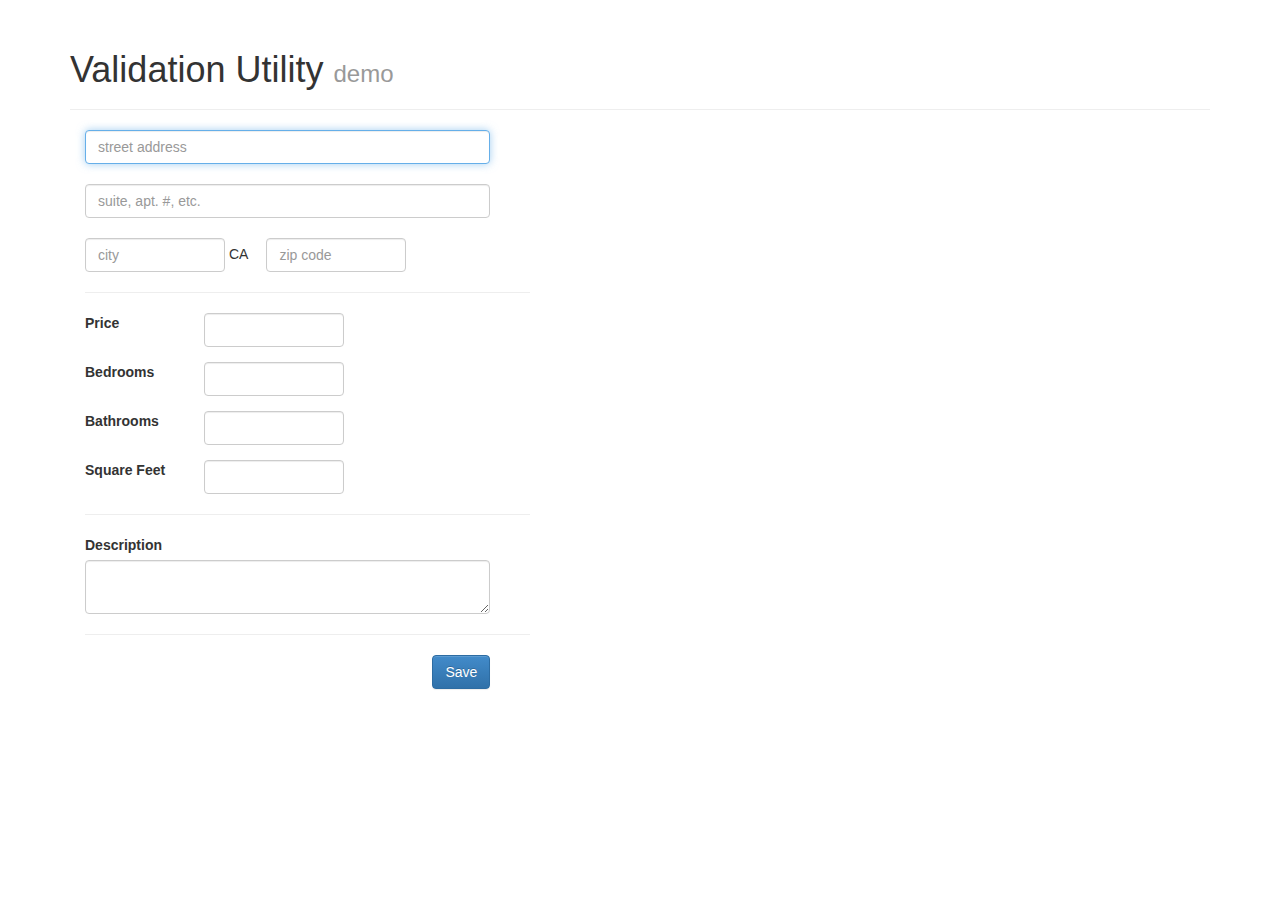
<file: bootstrap-validation/BootstrapValidation/index.html>
﻿<!DOCTYPE html>
<html>
<head>
    <title></title>
    <link href="Content/bootstrap/bootstrap.css" rel="stylesheet" />
    <link href="Content/bootstrap/bootstrap-theme.css" rel="stylesheet" />
    <style>
        h1 {
            margin-top:50px;
        }

        .inline {
            display:inline;
        }

        .push-right {
            margin-left: 15px;
        }

        input.small {
            width:10em;
        }

        input.no-spin::-webkit-outer-spin-button,
        input.no-spin::-webkit-inner-spin-button {
            /* http://stackoverflow.com/questions/3790935/can-i-hide-the-html5-number-inputs-spin-box */
            /* display: none; <- Crashes Chrome on hover */
            -webkit-appearance: none;
            margin: 0; /* <-- Apparently some margin are still there even though it's hidden */
        }
    </style>
</head>
<body>
    <section class="container">
        <div class="page-header">
            <h1>Validation Utility <small>demo</small></h1>
        </div>
        <form id="home-data-form">
            <div class="col-sm-5">
                <div class="row">
                    <div class="col-sm-11">







                        <input 
                            type="text" 
                            id="streetAddress" 
                            name="streetAddress" 
                            class="form-control" 
                            required autofocus
                            placeholder="street address"
                            title="Street Address"
                            data-content="The Street Address is required."
                            data-role="validate"
                             />

























                        <br />

                        <input id="streeAddress2" name="city" 
                            data-bind="value: model.streetAddress2" 
                            type="text" class="full form-control" 
                            placeholder="suite, apt. #, etc." /><br />

                        <input id="city" name="city" data-bind="value: model.city" 
                            title="City"
                            data-role="validate"
                            data-content="City is required."
                            type="text" class="small form-control inline" 
                            placeholder="city" required /> CA 

                        <input id="zipCode" name="zipCode" 
                            title="Zip Code"
                            data-role="validate"
                            data-content="Zip Code required."
                            type="number" class="form-control inline no-spin small push-right" 
                            placeholder="zip code" required />
                    </div>
                </div>

                <hr />

                <div class="form-horizontal">

                    <div class="form-group stats">
                        <div class="col-sm-3"><label for="bedrooms">Price</label></div>
                        <div class="col-sm-6"><input 
                            title="Price"
                            data-role="validate"
                            data-content="Price is required."
                            id="price" name="price"
                            type="number" class="form-control no-spin small" required /></div>
                    </div>

                    <div class="form-group stats">
                        <div class="col-sm-3"><label for="bedrooms">Bedrooms</label></div>
                        <div class="col-sm-6"><input 
                            id="bedrooms" name="bedrooms"
                            title="Bedrooms"
                            data-role="validate"
                            data-content="The number of bedrooms is required."
                            type="number" class="form-control no-spin small" required /></div>
                    </div>

                    <div class="form-group stats">
                        <div class="col-sm-3">
                            <label for="bathrooms">Bathrooms</label></div>
                        <div class="col-sm-6"><input 
                            id="bathrooms" name="bathrooms" 
                            title="Bathrooms"
                            data-role="validate"
                            data-content="The number of bathrooms is required."
                            type="number" class="form-control no-spin small" required /></div>
                    </div>

                    <div class="form-group stats">
                        <div class="col-sm-3">
                            <label for="square-feet">Square Feet</label></div>
                        <div class="col-sm-6"><input 
                            id="square-feet" name="square-feet" 
                            title="Square Feet"
                            data-role="validate"
                            data-content="The square feet of the home is required."
                            type="number" class="form-control no-spin small" required /></div>
                    </div>
                </div>

                <hr />

                <div class="row">
                    <div class="col-sm-11">
                        <label for="description">Description</label>
                        <textarea 
                            id="description" name="description"
                            class="full form-control" required
                            title="Description"
                            data-role="validate"
                            data-content="A description is required."></textarea>
                    </div>
                </div>

                <hr />

                <div class="row">
                    <div class="col-sm-11">
                        <div id="command-buttons" class="pull-right">
                            <button id="submit-button" 
                                type="button"
                                title="Valid!"
                                data-content=""
                                class="btn btn-primary btn-large push-right cmd">
                                Save</button>
                        </div>
                    </div>
                </div>   
            </div>
        </form>
    </section>
    <script src="Scripts/jquery-1.9.1.js"></script>
    <script src="Scripts/bootstrap.js"></script>
    <script src="Scripts/validationUtility.js"></script>
    <script>
        $(function() {
            $('#submit-button').click(function() {

                var
                    $this = $(this),
                    validationUtility = new ValidationUtility();

                if (validationUtility.validate('home-data-form', function() {
                    //TODO: page-specific success logic
                    $this.popover({ placement: 'top' });
                    $this.popover('show');
                }, function() {
                    //TODO: page-specific fail logic
                }));
            });
        });
    </script>
</body>
</html>
</file>
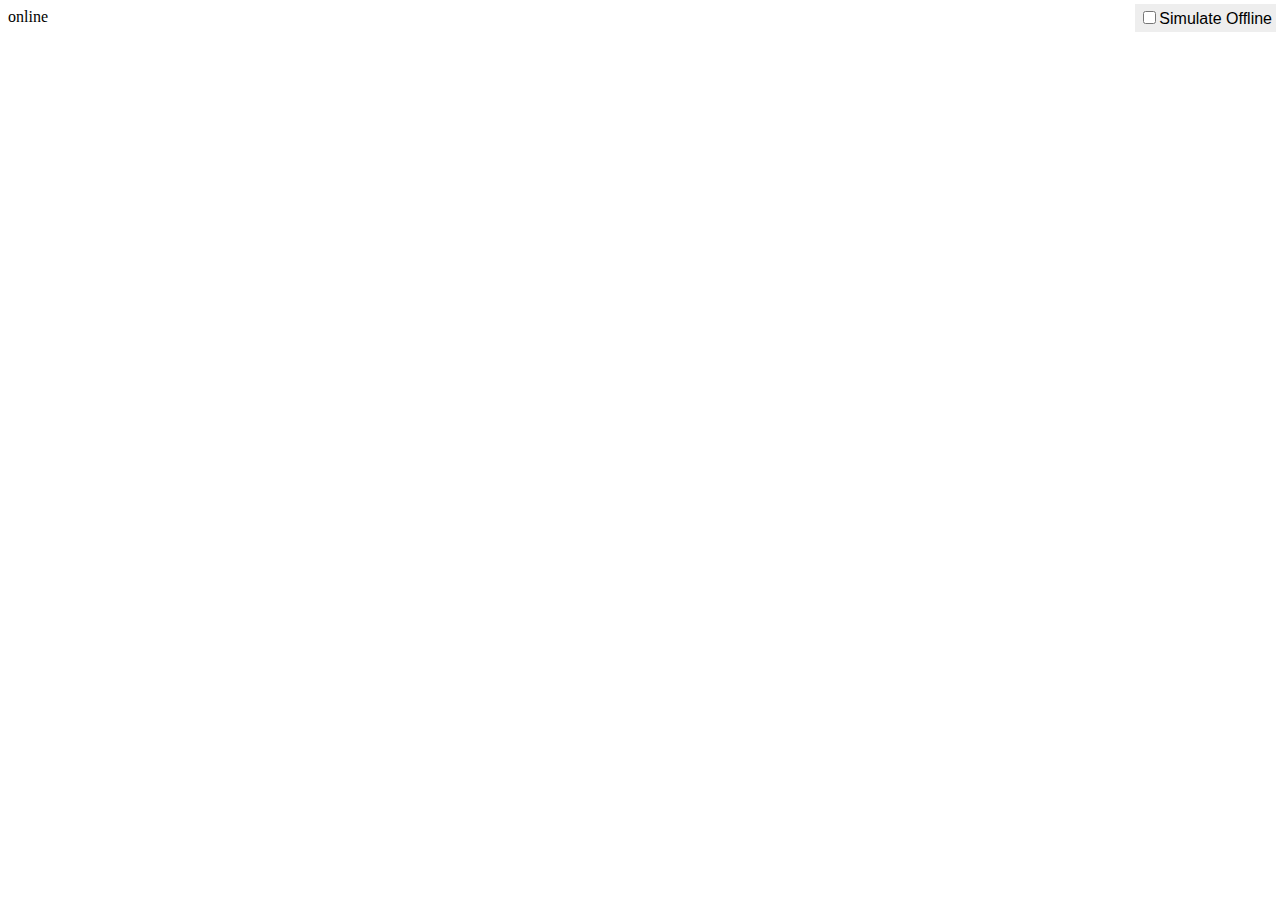
<file: codedhomes/CodedHomes.Web/test.html>
﻿<!doctype>
<html>
    <body>
        <span id="msg"></span>
    </body>
    <script src="http://ajax.googleapis.com/ajax/libs/jquery/1.9.1/jquery.min.js"></script>
    <script>

        // ****************************************************************** //
        // The implemenation of OfflineUtility uses polling to determine if 
        // there is an active connection to the web. There are a few conventions
        // that are overrideable if you choose. If you do not pass in a 
        // value for 'pollingUrl' then the script expects a file named 'o.html'
        // to be at the root of your application.
        //
        // While this approach for determining if an internet connection enjoys
        // cross-browser support, there is still no guarantee the current browser
        // supports application cache APIs (if you plan on using this in
        // conjunction with HTML offline apps).
        // ****************************************************************** //
        //*
        var OfflineUtility = function(onlineCallback, offlineCallback, pollingUrl) {

            var DEBUG_MODE = true;

            if (!pollingUrl) {
                pollingUrl = 'o.html';
            }

            var
                currentEventName = 'unknown',
                debugCheckBoxId = '___forceOffline',

                fireEvent = function(name, data) {
                    var e = document.createEvent("Event");
                    e.initEvent(name, true, true);
                    e.data = data;
                    window.dispatchEvent(e);
                },

                fireEventIfStatusChanges = function(eventName) {
                    if (currentEventName != eventName) {
                        currentEventName = eventName;
                        fireEvent(eventName, {});
                    }
                },

                getUrl = function() {
                    if (DEBUG_MODE) {
                        if ($('#' + debugCheckBoxId).is(':checked')) {
                            return 'some-fake-page-on-your-server-to-force-the-offline-event.html';
                        }
                    }
                    return pollingUrl;
                },


                // approach via @paul_kinlan http://www.html5rocks.com/en/mobile/workingoffthegrid/
                detectOnlineStatus = function(url) {
                    $.get(url).done(function() {
                        fireEventIfStatusChanges('onlineCustom');
                    }).fail(function() {
                        fireEventIfStatusChanges('offlineCustom');
                    });
                },
                
                autoReloadOnCacheUpdate = function() {
                    window.applicationCache.swapCache();
                    location.reload();
                };

            if (DEBUG_MODE) {
                var
                    container = $('<div></div>'),
                    checkBox = $('<input type="checkbox" />'),
                    label = $('<label>Simulate Offline</label>');

                checkBox.attr('id', debugCheckBoxId);
                checkBox.attr('name', debugCheckBoxId);

                label.attr('for', debugCheckBoxId);

                container.attr('style', 'position:absolute;right:4px;top:4px;background-color:#eee;border:1px solid:#ccc;padding:4px;font-family:Arial,Helvetica,sans-serif;z-index:100000000;');
                container.append(checkBox);
                container.append(label);

                $('body').append(container);
            }

            if (window.applicationCache) {
                $(window.applicationCache).on('updateready', autoReloadOnCacheUpdate);
            }

            if (onlineCallback) {
                window.addEventListener("onlineCustom", onlineCallback);
            }

            if (offlineCallback) {
                window.addEventListener("offlineCustom", offlineCallback);
            }

            if (onlineCallback || offlineCallback) {
                detectOnlineStatus();
                setInterval(function() {
                    var url = getUrl();
                    detectOnlineStatus(url);
                }, 3000);
            }
            
        };
        // */

        // ****************************************************************** //
        // The following version of OfflineUtility uses the native browser 
        // implementaiton of online detection using the window.online
        // and window.offline events in conjunction with the navigator.onLine
        // property. This approach is effective, but not supported by 
        // all browers in the same way. For instance FireFox does not raise
        // the online/offline events when connectivity is lost from the browser.
        // If this is not an issue for you then this version of OfflineUtility
        // may be a good choice for your application.
        // ****************************************************************** //
        /*
        var OfflineUtility = function(onlineCallback, offlineCallback) {

            var
                autoReloadOnCacheUpdate = function() {
                    window.applicationCache.swapCache();
                    location.reload();
                };

            if (onlineCallback) {
                $(window).on('online', onlineCallback);
            }

            if (offlineCallback) {
                $(window).on('offline', offlineCallback);
            }

            if (window.applicationCache) {
                $(window.applicationCache).on('updateready', autoReloadOnCacheUpdate);
            }

            if (navigator.onLine) {
                onlineCallback();
            } else {
                offlineCallback();
            }
        };
        // */

        var
            doWhenOnline = function() {
                $('#msg').text('online');
            },

            doWhenOffline = function() {
                $('#msg').text('OFFLINE');
            };

        var u = new OfflineUtility(doWhenOnline, doWhenOffline);
    </script>
</html>
</file>
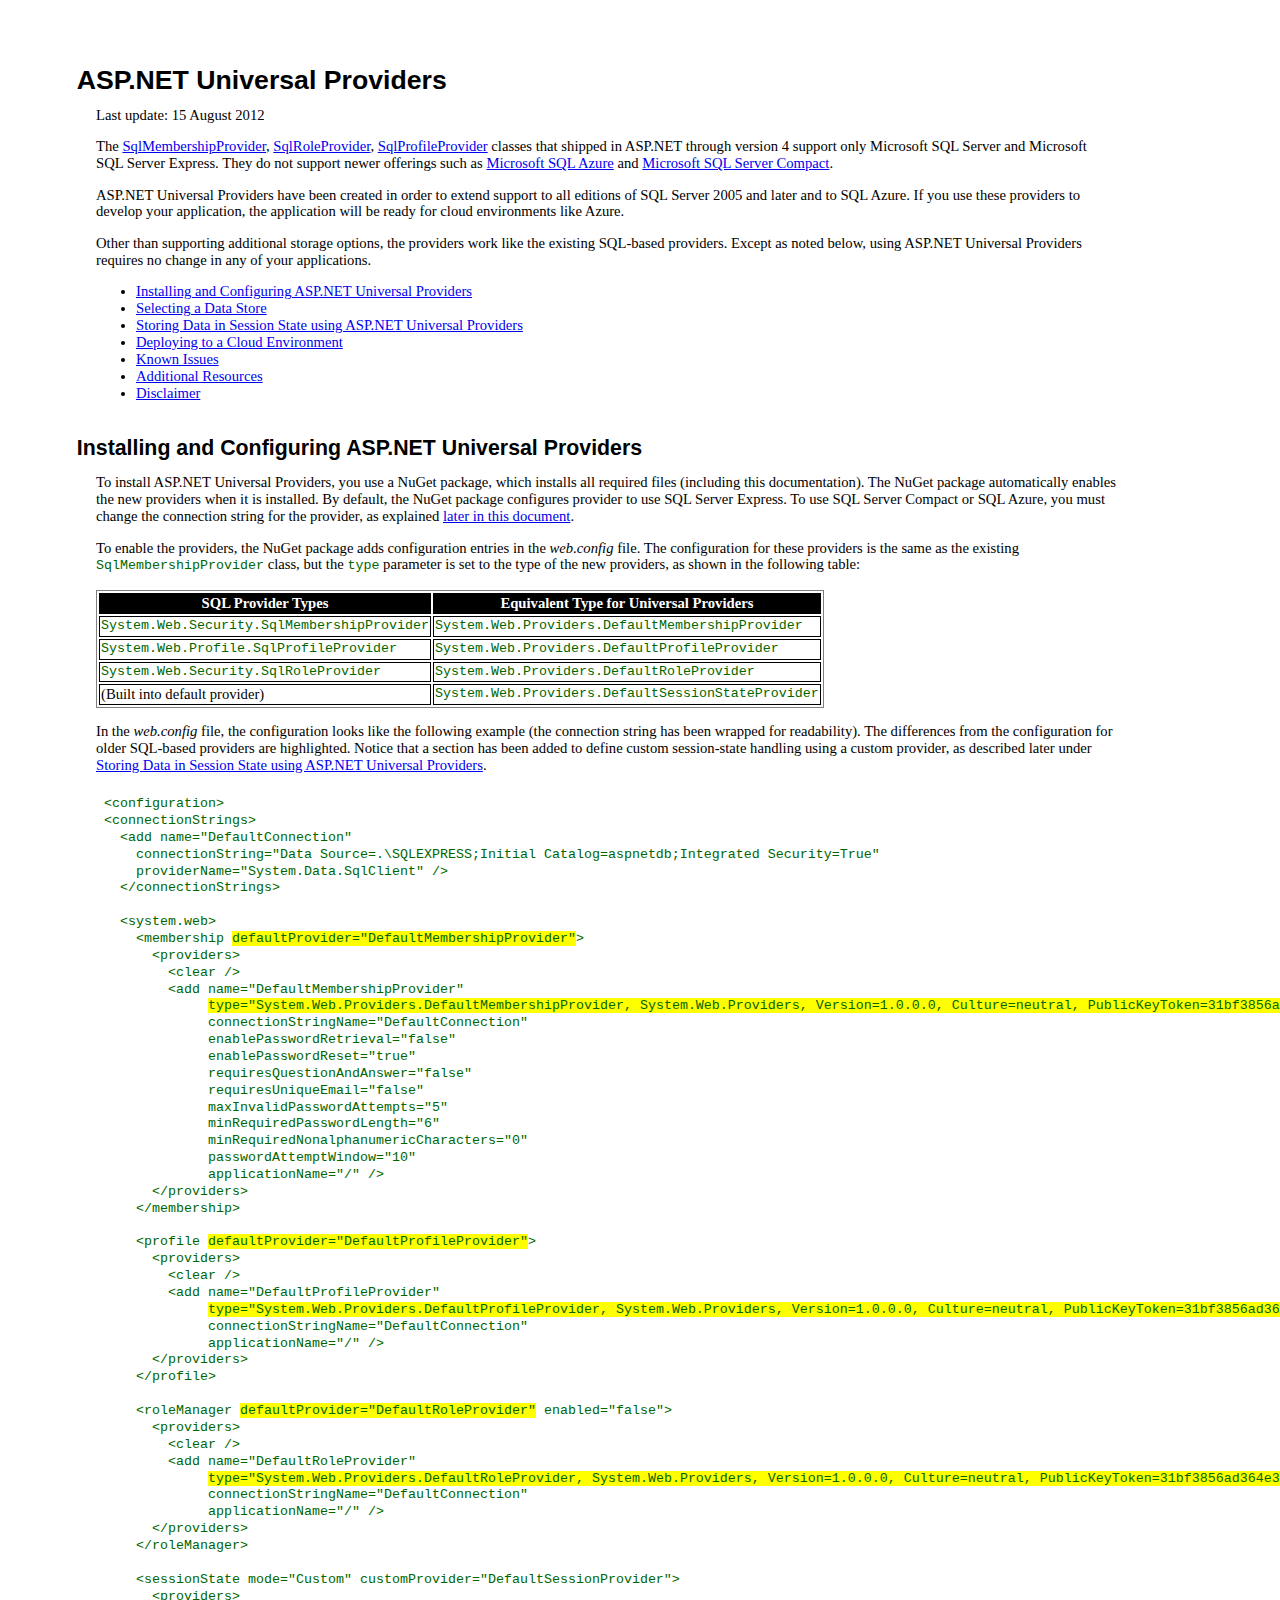
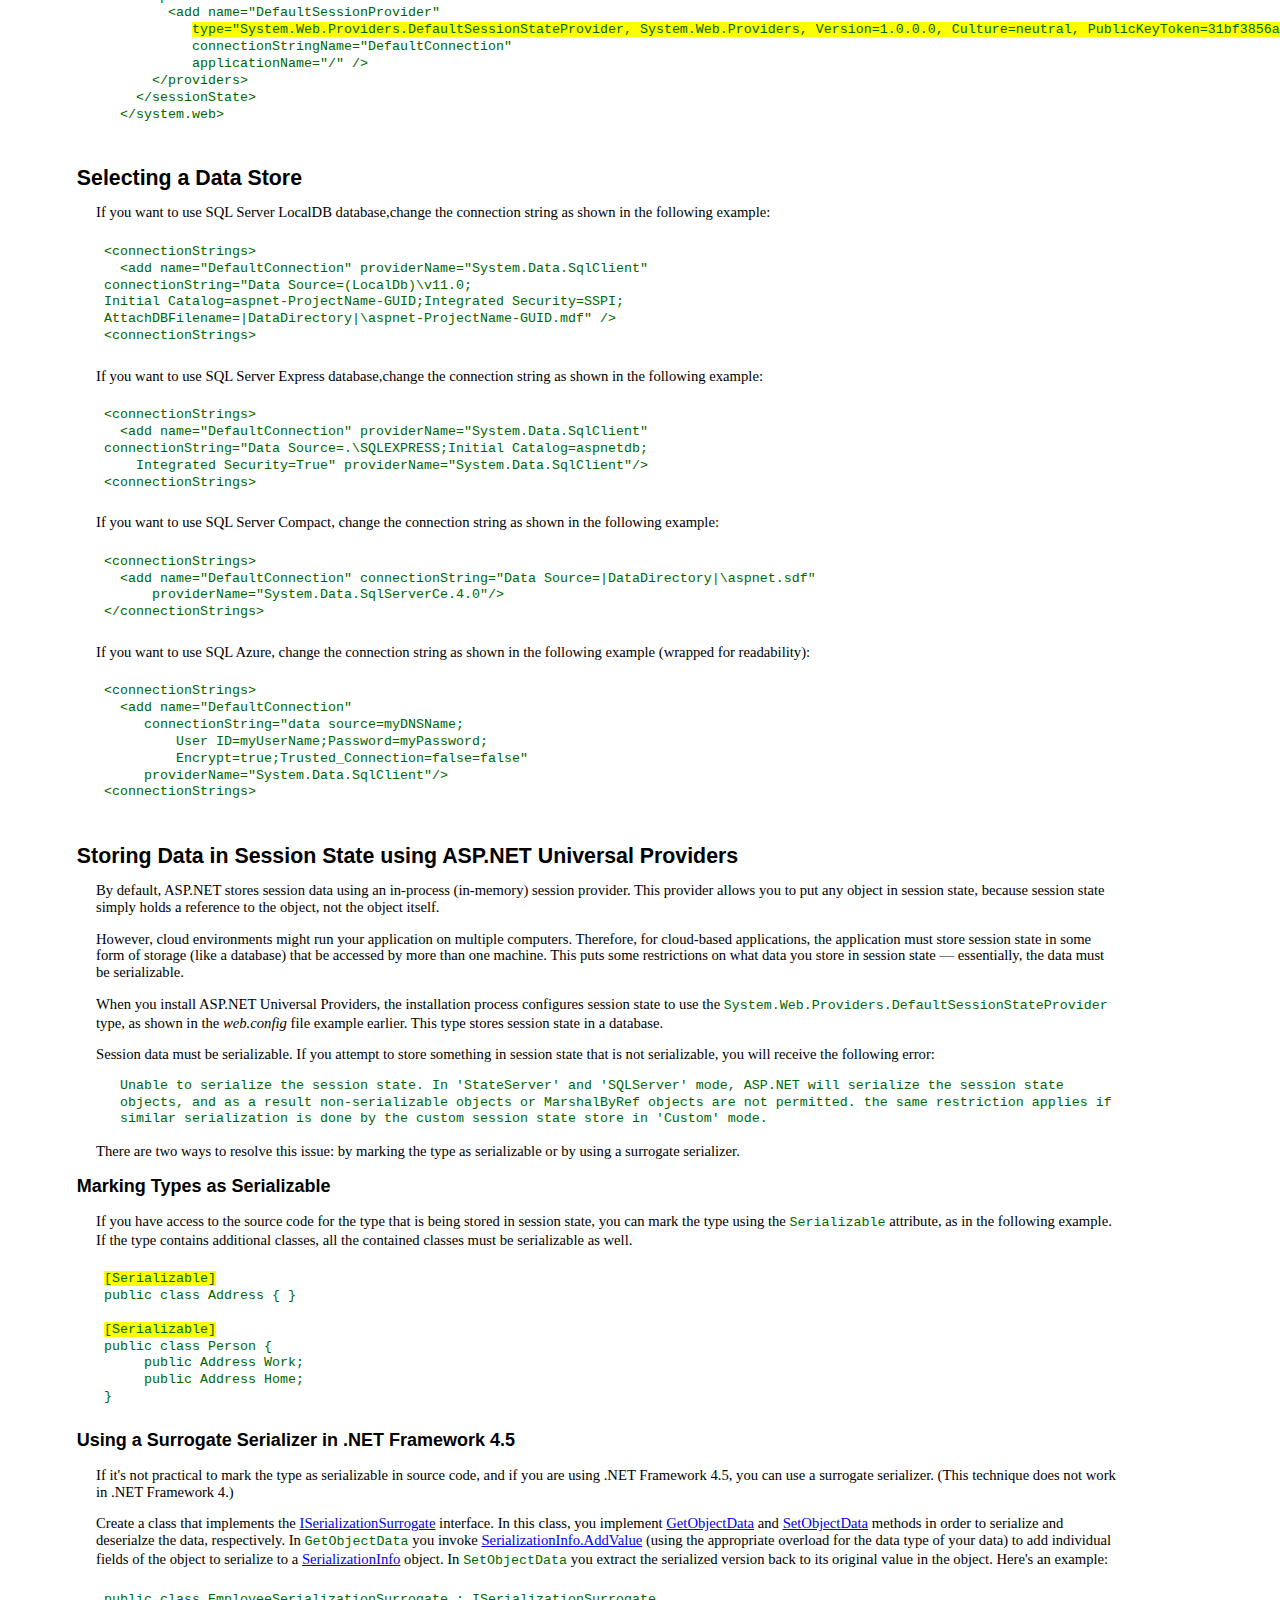
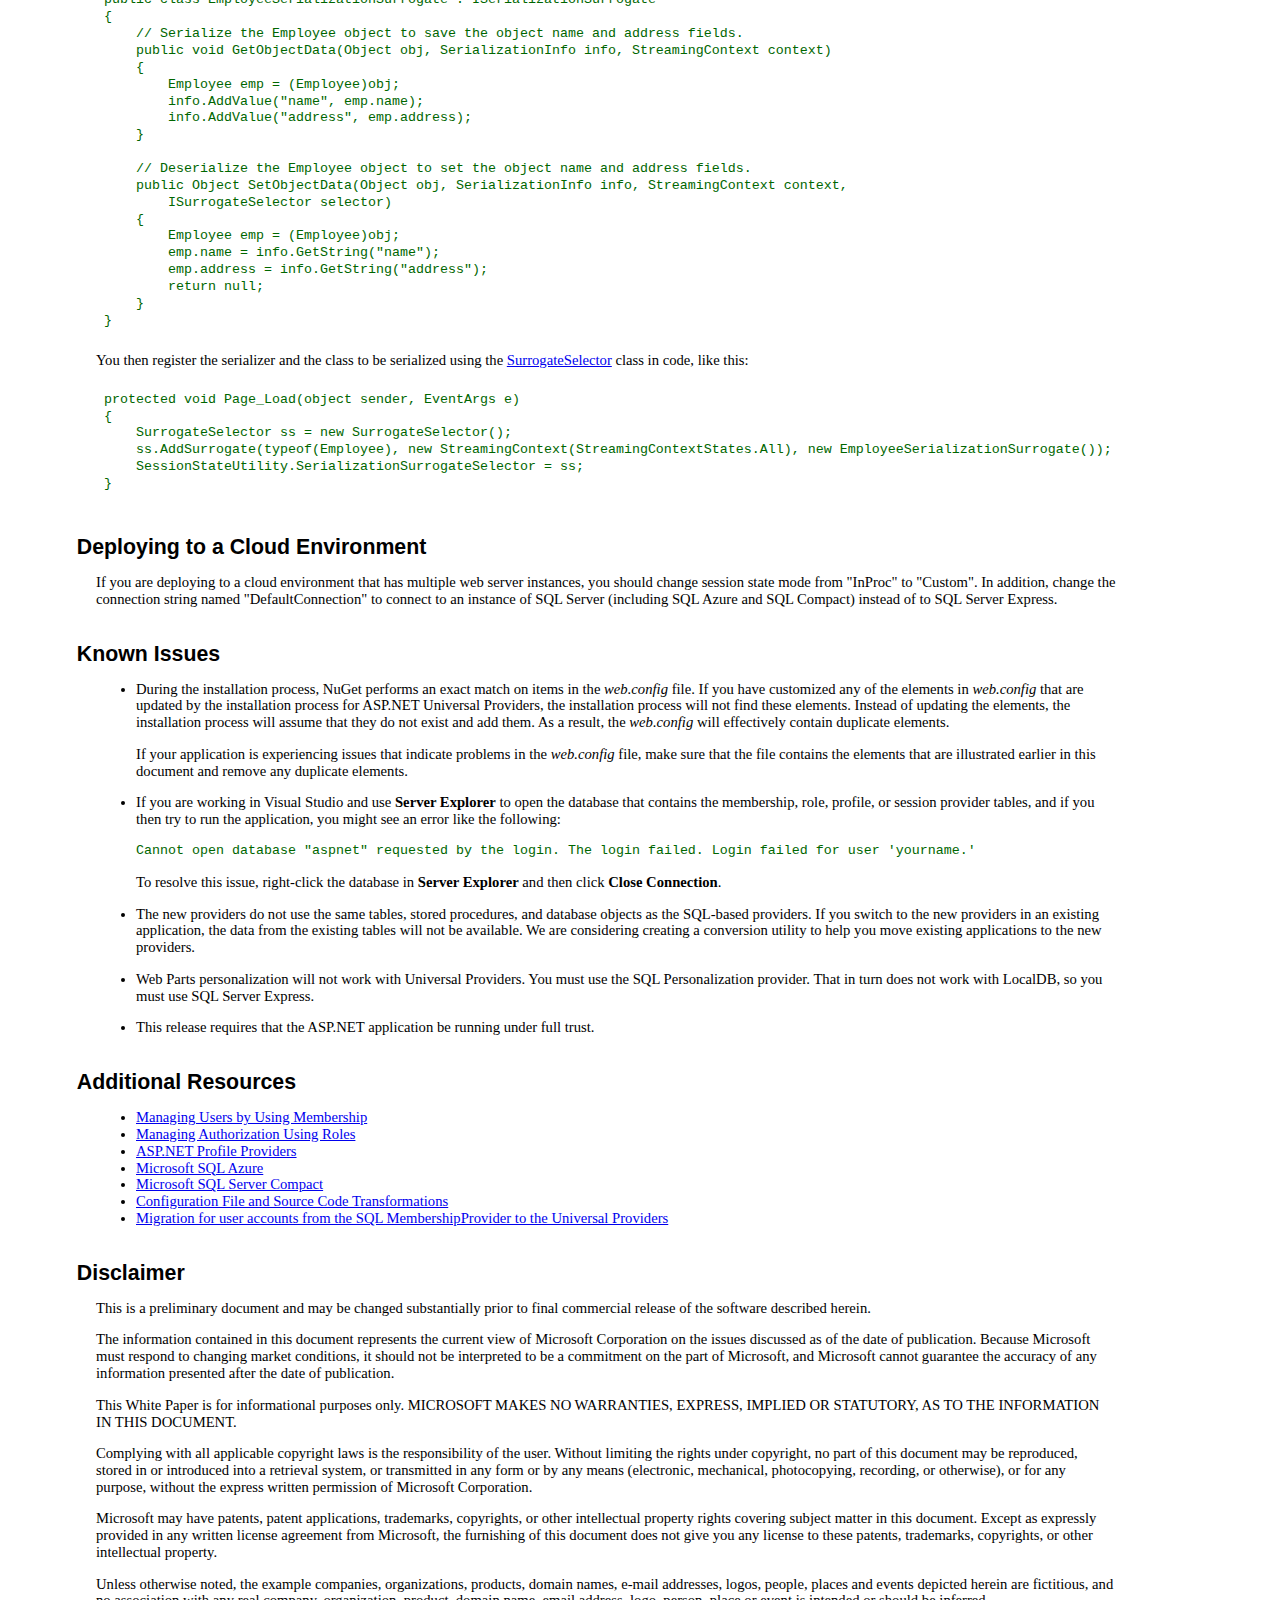
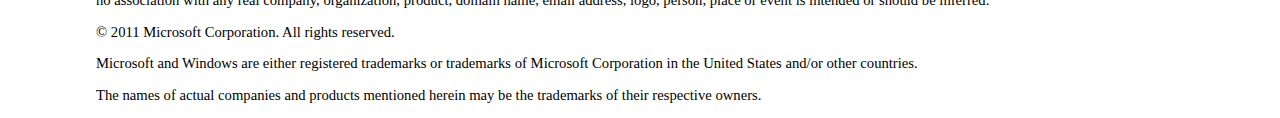
<file: codedhomes/packages/Microsoft.AspNet.Providers.Core.1.2/readme.html>
﻿<!DOCTYPE html PUBLIC "-//W3C//DTD XHTML 1.0 Transitional//EN" "http://www.w3.org/TR/xhtml1/DTD/xhtml1-transitional.dtd">
<html xmlns="http://www.w3.org/1999/xhtml">

<head>
<meta content="text/html; charset=utf-8" http-equiv="Content-Type" />
<title>ASP.NET Universal Providers Readme</title>


<style type="text/css">
body{
	margin-left:1in;
	margin-top:.75in;
	margin-right:1.7in;
	font-family:calibri;
	font-size:11pt;
	line-height:1.15em;
	background-color:white;
}

h1{
	margin-left:-.2in;
	font-family:Arial, Verdana, sans-serif;
	font-size:20pt;
}

h2{
	margin-left:-.2in;
	margin-top:1.8em;
	font-family:Arial, Verdana, sans-serif;
	font-size:16pt;
}

h3{
	margin-left:-.2in;
	font-family:Verdana, sans-serif;
	font-size:13.5pt;
}

table{
	border:thin gray groove;
}

thead{
	background-color:black;
	color:white;
	font-weight:bold;
	text-align:center;
}

td{
	border:1px solid black;
}

p.indent1{
	margin-left:.25in;
}


code{
	font-family:"Courier New";
	font-size:10pt;
	color:#006600;
}

pre{
	font-family:"Courier New";
	font-size:10pt;
	padding:8px;
	color:#006600;
}

span.highlight{
    background-color:Yellow;
	
}
</style>

</head>
<body>
<h1>ASP.NET Universal Providers</h1>

<p>Last update: 15 August 2012</p>


<p>The 
<a href="http://msdn.microsoft.com/en-us/library/system.web.security.sqlmembershipprovider.aspx">SqlMembershipProvider</a>, 
<a href="http://msdn.microsoft.com/en-us/library/system.web.security.sqlroleprovider.aspx">SqlRoleProvider</a>, 
<a href="http://msdn.microsoft.com/en-us/library/system.web.profile.sqlprofileprovider.aspx">SqlProfileProvider</a> classes that shipped in ASP.NET through version 4 support only Microsoft SQL Server and Microsoft SQL Server Express. They do not support newer offerings such as 
<a href="http://msdn.microsoft.com/en-us/library/ee336241.aspx">Microsoft SQL Azure</a> and 
<a href="http://www.microsoft.com/downloads/en/details.aspx?FamilyID=033cfb76-5382-44fb-bc7e-b3c8174832e2">Microsoft SQL Server Compact</a>. </p>
<p>ASP.NET Universal Providers have been created in order to extend support to all editions of SQL Server 2005 and later and to SQL Azure. If you use these providers to develop your application, the application will be ready for cloud environments like Azure.</p>
<p>Other than supporting additional storage options, the providers work like the existing SQL-based providers. Except as noted below, using ASP.NET Universal Providers requires no change in any of your applications.</p>
<ul>
	<li><a href="#Installing_and_Configuring_ASP.NET_Unive">Installing and 
	Configuring ASP.NET Universal Providers</a></li>
	<li><a href="#Selecting_a_Data_Store">Selecting a Data Store</a></li>
	<li><a href="#Storing_Data_in_Session_State_using_ASP">Storing Data in 
	Session State using ASP.NET Universal Providers</a></li>
	<li><a href="#Deploying_to_a_Cloud_Environment">Deploying to a Cloud 
	Environment</a></li>
	<li><a href="#Known_Issues">Known Issues</a></li>
	<li><a href="#Additional_Resources">Additional Resources</a></li>
	<li><a href="#Disclaimer">Disclaimer</a><br />
	</li>
</ul>

<h2><a name="Installing_and_Configuring_ASP.NET_Unive">Installing and Configuring ASP.NET Universal Providers</a></h2>



<p>To install ASP.NET Universal Providers, you use a NuGet package, which installs all required files (including this documentation). The NuGet package automatically enables the new providers when it is installed. By default, the NuGet package configures provider to use SQL Server Express. To use SQL Server Compact or SQL Azure, you must change the connection string for the provider, as explained 
<a href="#Selecting_a_Data_Store">later in this document</a>.</p>

<p>To enable the providers, the NuGet package adds configuration entries in the 
<em>web.config</em> file. The configuration for these providers is the same as the existing 
<code>SqlMembershipProvider</code> class, but the <code>type</code> parameter is set to the type of the new providers, as shown in the following table:</p>


<table>
	<thead>
		<td>SQL Provider Types</td>
		<td>Equivalent Type for Universal Providers</td>
	</thead>
	<tr>
		<td ><code>System.Web.Security.SqlMembershipProvider</code></td>
		<td ><code>System.Web.Providers.DefaultMembershipProvider</code></td>
	</tr>
	<tr>
		<td><code>System.Web.Profile.SqlProfileProvider</code></td>
		<td><code>System.Web.Providers.DefaultProfileProvider</code></td>
	</tr>
	<tr>
		<td><code>System.Web.Security.SqlRoleProvider</code></td>
		<td><code>System.Web.Providers.DefaultRoleProvider</code></td>
	</tr>
	<tr>
		<td>(Built into default provider)</td>
		<td><code>System.Web.Providers.DefaultSessionStateProvider</code></td>
	</tr>
</table>
<p>In the <em>web.config</em> file, the configuration looks like the following example (the connection string has been wrapped for readability). The differences from the configuration for older SQL-based providers are highlighted. Notice that a section has been added to define custom session-state handling using a custom provider, as described later under 
<a href="#Storing_Data_in_Session_State_using_ASP">Storing Data in Session State using ASP.NET Universal Providers</a>.</p>
<pre>&lt;configuration&gt;
&lt;connectionStrings&gt;
  &lt;add name="DefaultConnection"
    connectionString="Data Source=.\SQLEXPRESS;Initial Catalog=aspnetdb;Integrated Security=True"
    providerName="System.Data.SqlClient" /&gt;
  &lt;/connectionStrings&gt;

  &lt;system.web&gt;
    &lt;membership <span class="highlight">defaultProvider="DefaultMembershipProvider"</span>&gt;
      &lt;providers&gt;
        &lt;clear /&gt;
        &lt;add name="DefaultMembershipProvider"
             <span class="highlight">type="System.Web.Providers.DefaultMembershipProvider, System.Web.Providers, Version=1.0.0.0, Culture=neutral, PublicKeyToken=31bf3856ad364e35" 
</span>             connectionStringName="DefaultConnection"
             enablePasswordRetrieval="false"
             enablePasswordReset="true"
             requiresQuestionAndAnswer="false"
             requiresUniqueEmail="false"
             maxInvalidPasswordAttempts="5"
             minRequiredPasswordLength="6"
             minRequiredNonalphanumericCharacters="0"
             passwordAttemptWindow="10"
             applicationName="/" /&gt;
      &lt;/providers&gt;
    &lt;/membership&gt;

    &lt;profile <span class="highlight">defaultProvider="DefaultProfileProvider"</span>&gt;
      &lt;providers&gt;
        &lt;clear /&gt;
        &lt;add name="DefaultProfileProvider"
             <span class="highlight">type="System.Web.Providers.DefaultProfileProvider, System.Web.Providers, Version=1.0.0.0, Culture=neutral, PublicKeyToken=31bf3856ad364e35" 
</span>             connectionStringName="DefaultConnection"
             applicationName="/" /&gt;
      &lt;/providers&gt;
    &lt;/profile&gt;

    &lt;roleManager <span class="highlight">defaultProvider="DefaultRoleProvider"</span> enabled="false"&gt;
      &lt;providers&gt;
        &lt;clear /&gt;
        &lt;add name="DefaultRoleProvider"
             <span class="highlight">type="System.Web.Providers.DefaultRoleProvider, System.Web.Providers, Version=1.0.0.0, Culture=neutral, PublicKeyToken=31bf3856ad364e35"
</span>             connectionStringName="DefaultConnection"
             applicationName="/" /&gt;
      &lt;/providers&gt;
    &lt;/roleManager&gt;

    &lt;sessionState mode="Custom" customProvider="DefaultSessionProvider"&gt;
      &lt;providers&gt;
        &lt;add name="DefaultSessionProvider"
           <span class="highlight">type="System.Web.Providers.DefaultSessionStateProvider, System.Web.Providers, Version=1.0.0.0, Culture=neutral, PublicKeyToken=31bf3856ad364e35"
</span>           connectionStringName="DefaultConnection"
           applicationName="/" /&gt;
      &lt;/providers&gt;
    &lt;/sessionState&gt;
  &lt;/system.web&gt;&nbsp;</pre>

<h2><a name="Selecting_a_Data_Store">Selecting a Data Store</a></h2>
<p>If you want to use SQL Server LocalDB database,change the connection string as shown in the following example:</p>
<pre>
&lt;connectionStrings&gt;
  &lt;add name="DefaultConnection" providerName="System.Data.SqlClient" 
connectionString="Data Source=(LocalDb)\v11.0;
Initial Catalog=aspnet-ProjectName-GUID;Integrated Security=SSPI;
AttachDBFilename=|DataDirectory|\aspnet-ProjectName-GUID.mdf" /&gt;
&lt;connectionStrings&gt;
</pre>
<p>If you want to use SQL Server Express database,change the connection string as shown in the following example:</p>
<pre>
&lt;connectionStrings&gt;
  &lt;add name="DefaultConnection" providerName="System.Data.SqlClient" 
connectionString="Data Source=.\SQLEXPRESS;Initial Catalog=aspnetdb;
    Integrated Security=True" providerName="System.Data.SqlClient"/&gt;
&lt;connectionStrings&gt;
</pre>

<p>If you want to use SQL Server Compact, change the connection string as shown in the following example:</p>

<pre>&lt;connectionStrings&gt;
  &lt;add name="DefaultConnection" connectionString="Data Source=|DataDirectory|\aspnet.sdf" 
      providerName="System.Data.SqlServerCe.4.0"/&gt;
&lt;/connectionStrings&gt;</pre>
<p>If you want to use SQL Azure, change the connection string as shown in the 
following example (wrapped for readability):</p>
<pre>&lt;connectionStrings&gt;
  &lt;add name="DefaultConnection" 
     connectionString="data source=myDNSName;
         User ID=myUserName;Password=myPassword;
         Encrypt=true;Trusted_Connection=false=false"
     providerName="System.Data.SqlClient"/&gt;
&lt;connectionStrings&gt;</pre>

<h2><a name="Storing_Data_in_Session_State_using_ASP">Storing Data in Session State using ASP.NET Universal Providers</a></h2>

<p>By default, ASP.NET stores session data using an in-process (in-memory) session provider. This provider allows you to put any object in session state, because session state simply holds a reference to the object, not the object itself.</p>
<p>However, cloud environments might run your application on multiple computers. Therefore, for cloud-based applications, the application must store session state in some form of storage (like a database) that be accessed by more than one machine. This puts some restrictions on what data you store in session state — essentially, the data must be serializable. </p>
<p>When you install ASP.NET Universal Providers, the installation process configures session state to use the 
<code>System.Web.Providers.DefaultSessionStateProvider</code> type, as shown in the 
<em>web.config</em> file example earlier. This type stores session state in a database.</p> 
<p>Session data must be serializable. If you attempt to store something in session state that is not serializable, you will receive the following error: </p>

<p class="indent1"><code>Unable to serialize the session state. In 'StateServer' and 'SQLServer' mode, ASP.NET will serialize the session state objects, and as a result non-serializable objects or MarshalByRef objects are not permitted. the same restriction applies if similar serialization is done by the custom session state store in 'Custom' mode. </code></p>

<p>There are two ways to resolve this issue: by marking the type as serializable or by using a surrogate serializer.</p>

<h3>Marking Types as Serializable</h3>

<p>If you have access to the source code for the type that is being stored in session state, you can mark the type using the 
<code>Serializable</code> attribute, as in the following example. If the type contains additional classes, all the contained classes must be serializable as well.</p>
<pre><span class="highlight">[Serializable]</span>
public class Address { }

<span class="highlight">[Serializable]</span>
public class Person { 
     public Address Work;
     public Address Home; 
}</pre>

<h3>Using a Surrogate Serializer in .NET Framework 4.5</h3>

<p>If it's not practical to mark the type as serializable in source code, and if you are using .NET Framework 4.5, you can use a surrogate serializer. (This technique does not work in .NET Framework 4.)</p>
<p>Create a class that implements the 
<a href="http://msdn.microsoft.com/en-us/library/system.runtime.serialization.iserializationsurrogate.aspx">ISerializationSurrogate</a> interface.  In this class, you implement 
<a href="http://msdn.microsoft.com/en-us/library/system.runtime.serialization.iserializationsurrogate.getobjectdata.aspx">GetObjectData</a> and 
<a href="http://msdn.microsoft.com/en-us/library/system.runtime.serialization.iserializationsurrogate.setobjectdata.aspx">SetObjectData</a> methods in order to serialize and deserialze the data, respectively. In 
<code>GetObjectData</code> you invoke 
<a href="http://msdn.microsoft.com/en-us/library/system.runtime.serialization.serializationinfo.addvalue.aspx">SerializationInfo.AddValue</a> (using the appropriate overload for the data type of your data) to add individual fields of the object to serialize to a 
<a href="http://msdn.microsoft.com/en-us/library/system.runtime.serialization.serializationinfo.aspx">SerializationInfo</a> object. In 
<code>SetObjectData</code> you extract the serialized version back to its original value in the object. Here's an example:</p>










<pre>public class EmployeeSerializationSurrogate : ISerializationSurrogate
{
    // Serialize the Employee object to save the object name and address fields.
    public void GetObjectData(Object obj, SerializationInfo info, StreamingContext context)
    {
        Employee emp = (Employee)obj;
        info.AddValue("name", emp.name);
        info.AddValue("address", emp.address);
    }

    // Deserialize the Employee object to set the object name and address fields.
    public Object SetObjectData(Object obj, SerializationInfo info, StreamingContext context,
        ISurrogateSelector selector)
    {
        Employee emp = (Employee)obj;
        emp.name = info.GetString("name");
        emp.address = info.GetString("address");
        return null;
    }
}</pre>
<p>You then register the serializer and the class to be serialized using the 
<a href="http://msdn.microsoft.com/en-us/library/system.runtime.serialization.surrogateselector.aspx">SurrogateSelector</a> class in code, like this:</p>
<pre>protected void Page_Load(object sender, EventArgs e)
{
    SurrogateSelector ss = new SurrogateSelector();
    ss.AddSurrogate(typeof(Employee), new StreamingContext(StreamingContextStates.All), new EmployeeSerializationSurrogate());
    SessionStateUtility.SerializationSurrogateSelector = ss;
}</pre>
<h2><a name="Deploying_to_a_Cloud_Environment">Deploying to a Cloud Environment</a></h2>

<p>If you are deploying to a cloud environment that has multiple web server instances, you should change session state mode from "InProc" to "Custom".  In addition, change the connection string named "DefaultConnection" to connect to an instance of SQL Server (including SQL Azure and SQL  Compact) instead of to SQL Server Express.</p>

<h2><a name="Known_Issues">Known Issues</a></h2>

<ul>



<li>
<p>During the installation process, NuGet performs an exact match on items in the 
<em>web.config</em> file. If you have customized any of the elements in <em>web.config</em> that are updated by the installation process for ASP.NET Universal Providers, the installation process will not find these elements. Instead of updating the elements, the installation process will assume that they do not exist and add them. As a result, the 
<em>web.config</em> will effectively contain duplicate elements.</p>
<p>If your application is experiencing issues that indicate problems in the <em>web.config</em> file, make sure that the file contains the elements that are illustrated earlier in this document and remove any duplicate elements.</p>
</li>

<li>
<p>If you are working in Visual Studio and use <strong>Server Explorer</strong> to open the database that contains the membership, role, profile, or session provider tables, and if you then try to run the application, you might see an error like the following: </p>
<p><code>Cannot open database "aspnet" requested by the login. The login failed. Login failed for user 'yourname.'</code></p>
<p>To resolve this issue, right-click the database in <strong>Server Explorer</strong> and then click 
<strong>Close Connection</strong>. </p>
</li>


<li>
<p>The new providers do not use the same tables, stored procedures, and database objects as the SQL-based providers. If you switch to the new providers in an existing application, the data from the existing tables will not be available. We are considering creating a conversion utility to help you move existing applications to the new providers.</p>
</li>


<li>
<p>Web Parts personalization will not work with Universal Providers. You must use the SQL Personalization provider. That in turn does not work with LocalDB, so you must use SQL Server Express.</p>
</li>

<li>
<p>This release requires that the ASP.NET application be running under full trust.</p>
</li>

</ul>


<h2><a name="Additional_Resources">Additional Resources</a></h2>

<ul>
<li><a href="http://msdn.microsoft.com/en-us/library/tw292whz.aspx">Managing Users by Using Membership</a></li>
<li><a href="http://msdn.microsoft.com/en-us/library/9ab2fxh0.aspx">Managing Authorization Using Roles</a></li>
<li><a href="http://msdn.microsoft.com/en-us/library/014bec1k.aspx">ASP.NET Profile Providers</a></li>
<li><a href="http://msdn.microsoft.com/en-us/library/ee336241.aspx">Microsoft SQL Azure</a></li>
<li>
<a href="http://www.microsoft.com/downloads/en/details.aspx?FamilyID=033cfb76-5382-44fb-bc7e-b3c8174832e2">Microsoft SQL Server Compact</a></li>
<li>
<a href="http://docs.nuget.org/docs/creating-packages/configuration-file-and-source-code-transformations">Configuration File and Source Code Transformations</a></li>
<li><a href="http://go.microsoft.com/fwlink/?LinkId=261899">Migration for user accounts from the SQL MembershipProvider to the Universal Providers</a></li>
</ul>
<h2><a name="Disclaimer">Disclaimer</a></h2>


<p>This is a preliminary document and may be changed substantially prior to final commercial release of the software described herein.</p>
<p>The information contained in this document represents the current view of Microsoft Corporation on the issues discussed as of the date of publication. Because Microsoft must respond to changing market conditions, it should not be interpreted to be a commitment on the part of Microsoft, and Microsoft cannot guarantee the accuracy of any information presented after the date of publication.</p>
<p>This White Paper is for informational purposes only. MICROSOFT MAKES NO WARRANTIES, EXPRESS, IMPLIED OR STATUTORY, AS TO THE INFORMATION IN THIS DOCUMENT.
<p>Complying with all applicable copyright laws is the responsibility of the user. Without limiting the rights under copyright, no part of this document may be reproduced, stored in or introduced into a retrieval system, or transmitted in any form or by any means (electronic, mechanical, photocopying, recording, or otherwise), or for any purpose, without the express written permission of Microsoft Corporation.</p>
<p>Microsoft may have patents, patent applications, trademarks, copyrights, or other intellectual property rights covering subject matter in this document. Except as expressly provided in any written license agreement from Microsoft, the furnishing of this document does not give you any license to these patents, trademarks, copyrights, or other intellectual property.</p>
<p>Unless otherwise noted, the example companies, organizations, products, domain names, e-mail addresses, logos, people, places and events depicted herein are fictitious, and no association with any real company, organization, product, domain name, email address, logo, person, place or event is intended or should be inferred.</p>
<p>&copy; 2011 Microsoft Corporation. All rights reserved.</p>
<p>Microsoft and Windows are either registered trademarks or trademarks of Microsoft Corporation in the United States and/or other countries.</p>
<p>The names of actual companies and products mentioned herein may be the trademarks of their respective owners.</p>
</body>
</html>
</file>
